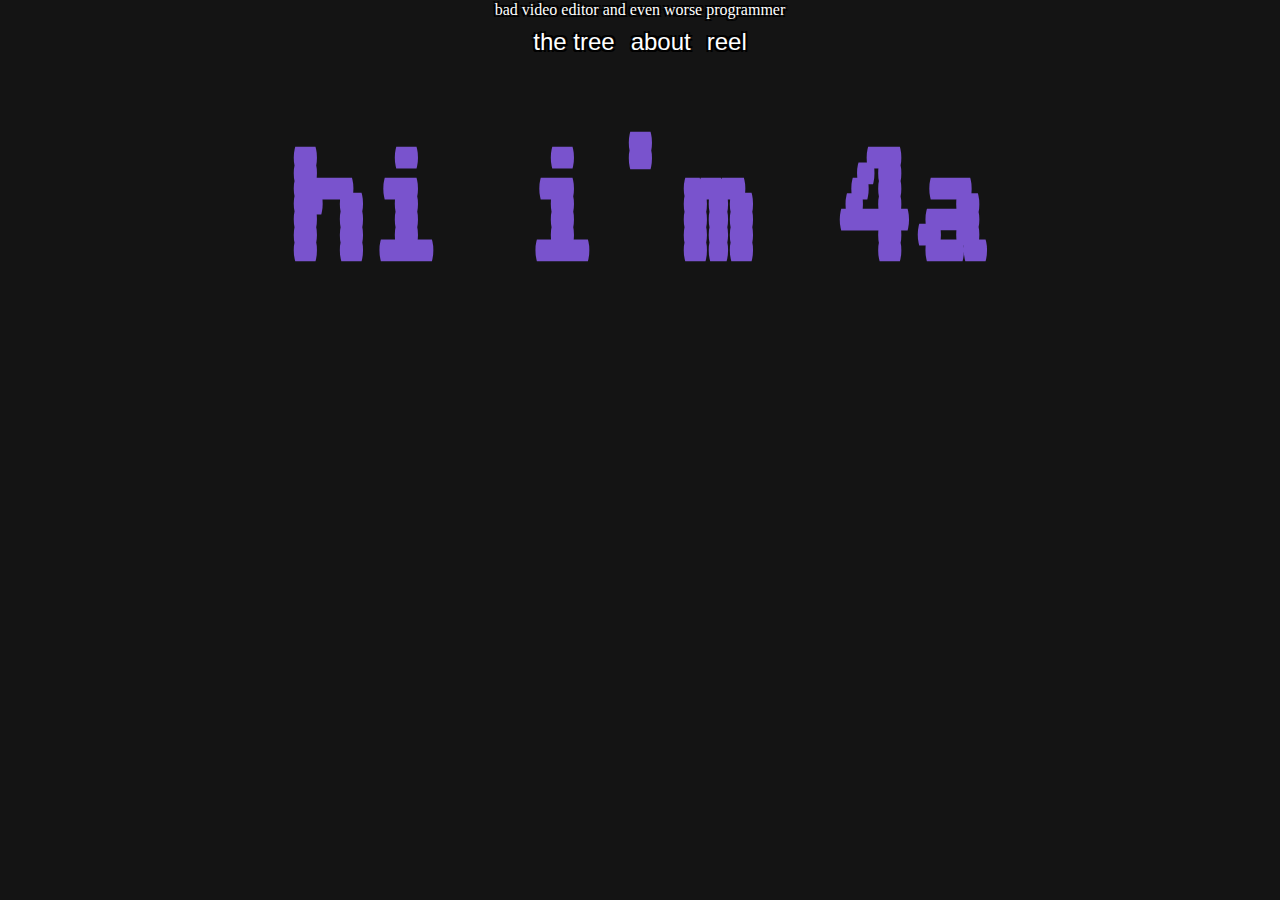
<file: index.html>
<html lang="en">
  <head>
	  <link rel="icon" href="favicon.png">
    <meta charset="UTF-8">
    <meta name="viewport" content="width=device-width, initial-scale=1.0">
    <meta http-equiv="X-UA-Compatible" content="ie=edge">
    <title>fo ae</title>
    <link rel="stylesheet" href="style.css">
	<link rel="preconnect" href="https://fonts.googleapis.com">
<link rel="preconnect" href="https://fonts.gstatic.com" crossorigin>
<link href="https://fonts.googleapis.com/css2?family=VT323&display=swap" rel="stylesheet">
  </head>
  <body>
    <main>
      <div class="mainpage">
      <div class="center">
      <div class="flvtext" id="randomflvtext"></div>
      <a>
        <button class="buttons" onclick="window.location.href='Screenshot_20230320_192151_YouTube.png';">the tree</button>
        </a>
      <button class="buttons" onclick="window.location.href='about';">about</button>
      <button class="buttons" onclick="window.location.href='https://f0ura.github.io/reel.mp4/';">reel</button>
  </div>
      <section><h1>hi i'm 4a</h1></section>
      </div>
    </main>
	<script src="script.js"></script>
  </body>
</html>
</file>
<file: style.css>
body {
         background-color: rgb(20,20, 20);
               -webkit-user-select: none; /* Safari */
  -moz-user-select: none; /* Firefox */
  -ms-user-select: none; /* IE10+/Edge */
  user-select: none;
}
.center {
  text-align: center;
  margin: 0;
  margin-top: 2%;
  position: relative;
  left: 50%;
  -ms-transform: translate(-50%, -50%);
  transform: translate(-50%, -50%);
  
}
.buttons {
  transform: translateY(8px);
  transition: all 0.4s ease-in-out 0s;
    color: white;
    text-shadow:
    -2px -2px 0 #000,
    2px -2px 0 #000,
    -2px 2px 0 #000,
    2px 2px 0 #000;
    font-size: 24px;
    background: transparent;
    border: none;
  cursor:pointer;
  
}
.buttons:hover {
  transform: translateY(-8px);
  transition: all 0.4s ease-in-out 0s;
}
section{
        display: flex;
        width: 50%;
        height: 250px;
        margin: auto;
        align-items:center;
        justify-content:center;
}
h1{
  background: linear-gradient(
        to right,
    #7953cd 20%,
    #00affa 30%,
    #0190cd 70%,
    #764ada 80%
    );
    -webkit-background-clip: text;
    background-clip: text;
    -webkit-text-fill-color: transparent;
    text-fill-color: transparent;
    background-size: 500% auto;
    animation: zoomh1 2s ease-in-out;
  transform: scale(6);
  transition: all 0.7s ease-in-out 0.2s;
  animation: zoomh1 2s ease-in-out;
  position: relative;
  font-family: "VT323"
}
h1:hover {
    transform: scale(5.6);
    transition: all 0.25s ease-in-out 0s;
}
.flvtext {
  display: flex;
        width: 100%;
        margin: 0;
  position: relative;
        justify-content:center;
  animation: updown 5s ease-in-out infinite;
  color: white;
    text-shadow:
    -2px -2px 0 #000,
    2px -2px 0 #000,
    -2px 2px 0 #000,
    2px 2px 0 #000;
}
@keyframes zoomh1 {
  0% {
    transform: scale(3, 3);
  }
  100% {
    transform: scale(6, 6);
  }
}
@keyframes zoomp {
  0% {
    transform: scale(.8, .8);
  }
  100% {
    transform: scale(0.9, 0.9);
  }
}
@-webkit-keyframes updown {
  0% {
    -webkit-transform: translateY(-2px);
  }
  25% {
    -webkit-transform: translateY(3px);
  }
  50% {
    -webkit-transform: translateY(-2px);
  }
  75% {
    -webkit-transform: translateY(3px);
  }
  100% {
    -webkit-transform: translateY(-2px);
}

@keyframes clicki {
  0% {
    transform: scale(1, 1);
  }
  50% {
    transform: scale(0.5, 0.5);
  }
  100% {
    transform: scale(1, 1);
  }
}
</file>
